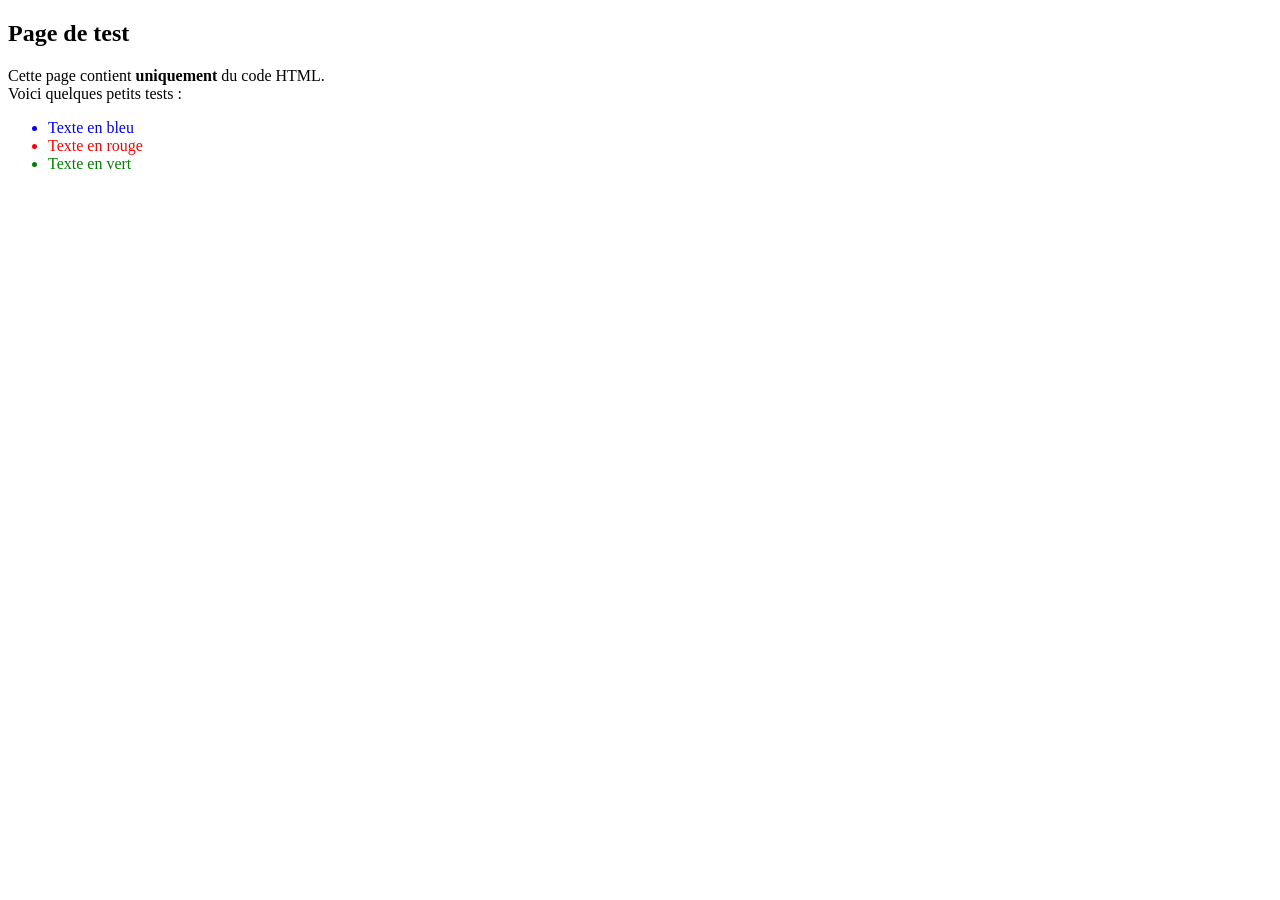
<file: index.html>
<!DOCTYPE html>

<html>

<head>

    <meta charset="utf-8" />

    <title>Ceci est une page HTML de test</title>

</head>

<body>

<h2>Page de test</h2>



<p>

    Cette page contient <strong>uniquement</strong> du code HTML.<br />

    Voici quelques petits tests :

</p>



<ul>

    <li style="color: blue;">Texte en bleu</li>

    <li style="color: red;">Texte en rouge</li>

    <li style="color: green;">Texte en vert</li>

</ul>

</body>

</html>
</file>
